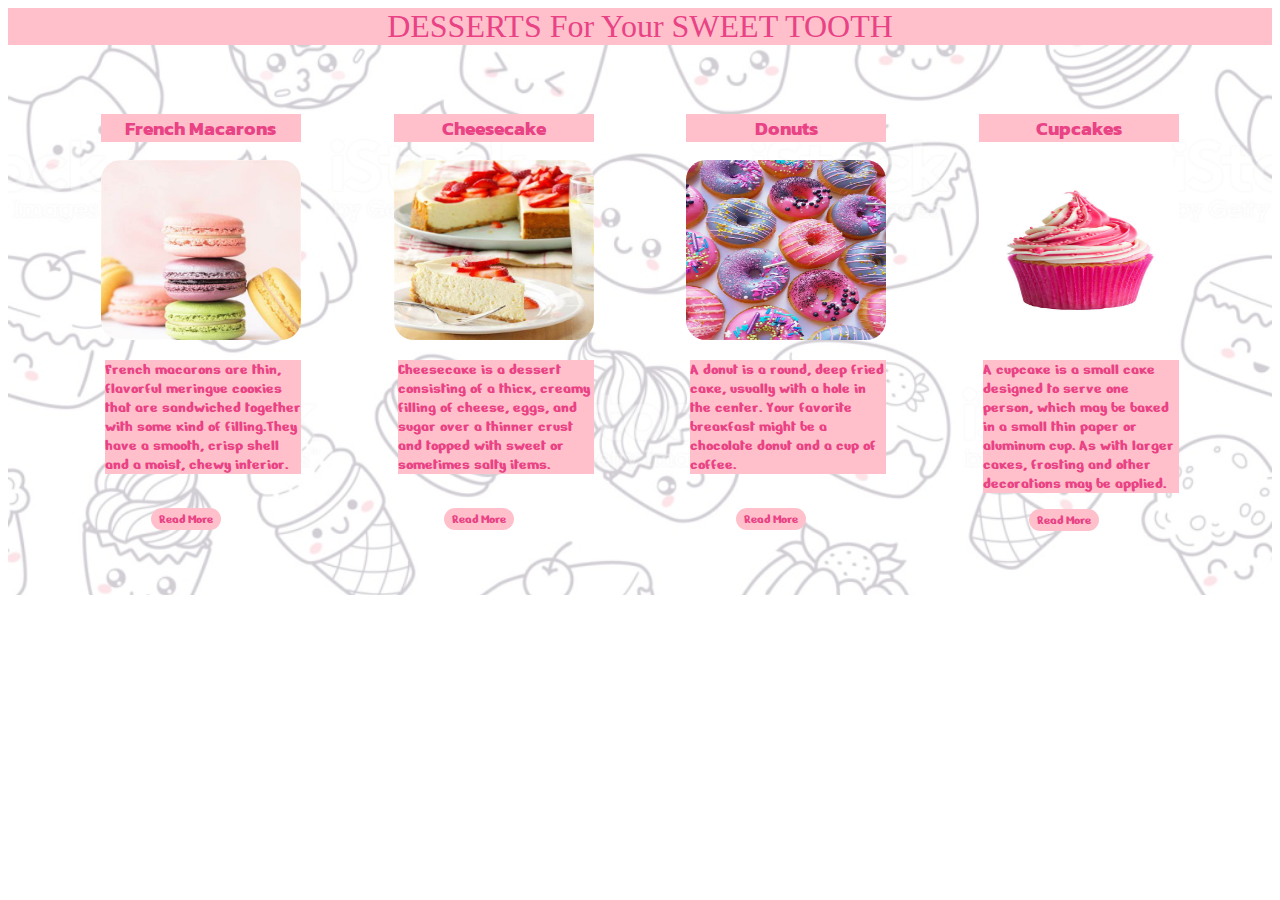
<file: index.html>
<!DOCTYPE html>
<html lang="en">

<head>
    <meta charset="UTF-8">
    <meta http-equiv="X-UA-Compatible" content="IE=edge">
    <meta name="viewport" content="width=device-width, initial-scale=1.0">
    <title>Document</title>
    <link rel="stylesheet" href="./foodgallery.css">
    <!-- <style>
        div.c1 {
  background: url("./images/fb.jpg") ;
  border: 2px solid black;
  /* opacity:0.6; */
}

div.parent{
  margin: 30px;
  background-color: #ffffff;
  border: 1px solid black;
  opacity: 0.6;
}
div.col {
  margin: 5%;
  font-weight: bold;
  color: #000000;
}


    </style> -->
</head>

<body>
    <!-- <div class="c1"> -->
        <div id="hd1">DESSERTS For Your SWEET TOOTH</div>
        <div class="parent">
            <!-- <div id="hd1">FOOD GALLERY</div> -->
            <div class="col col-1">
                <h3>French Macarons</h3>
                <img src="./images/f1.jpg" alt="">
                <p>French macarons are thin, flavorful meringue cookies that are sandwiched together with some kind of
                    filling.They have a smooth, crisp shell and a moist, chewy interior.</p>
                <br><button>Read More</button>
            </div>
            <div class="col col-2">
                <h3>Cheesecake</h3>
                <img src="./images/f2.jpg" alt="">
                <p>Cheesecake is a dessert consisting of a thick, creamy filling of cheese, eggs, and sugar over a
                    thinner crust and topped with sweet or sometimes salty items.</p>
                <br><button>Read More</button>
            </div>
            <div class="col col-3">
                <h3>Donuts</h3>
                <img src="./images/f3.jpg" alt="">
                <p> A donut is a round, deep fried cake, usually with a hole in the center. Your favorite breakfast
                    might be a chocolate donut and a cup of coffee.</p>
                <br>
                <button>Read More</button>
            </div>
            <div class="col col-4">
                <h3>Cupcakes</h3>
                <img src="./images/f4.jpg" alt="no image">
                <p>A cupcake is a small cake designed to serve one person, which may be baked in a small thin paper or
                    aluminum cup. As with larger cakes, frosting and other decorations may be applied. </p>
                <button>Read More</button>
            </div>
        </div>

    <!-- </div> -->
</body>

</html>
</file>
<file: foodgallery.css>
@import url('https://fonts.googleapis.com/css2?family=Kanit&family=Nerko+One&family=Pacifico&family=Patrick+Hand&display=swap');
#hd1{
    color:  rgb(233, 66, 133);
    text-align: center;
    background-color: pink;
    /* font-family: 'Nerko One', cursive; */
    /* width:200px; */
    height: 37px;
    /* margin-left: 520px; */
    margin-top: 1px;
    font-size: xx-large;
    /* font-family: 'Kanit', sans-serif; */
    /* font-family: 'Pacifico', cursive; */
}
/* body{
    background-image: url("./images/fb.jpg");
    background-size: cover;
    
} */

/* .c1{
    /* background-image: url("./images/fb.jpg");
    background-size: cover; */
     /* position: relative;
     height:550px;
     width:100%;  */
    /* opacity: 0.5; */
    /* opacity: 0.2; */

.parent{
    height:550px;
    width: 100%;
    /* background-color: aqua; */
    position: relative;
    display:flex; 
     justify-content: space-evenly;
    align-items: center;
    /* opacity:0.2; */
}
.parent::before{
    content: "";
    background-image: url("./images/fb2.jpg");
    background-size: cover;
    position: absolute;
    right:0px;
    left:0px;
    top:0px;
    bottom:0px;
    opacity:0.2;
}
.col{
    position: relative;
    width: 200px;
    height:450px;
    /* border: 1px pink solid; */
    /* background-color: white; */
    /* opacity: 0.5; */
    /* position: absolute; */
}
h3{
    text-align: center;
    background-color: pink;
    color:  rgb(233, 66, 133);
    font-family: 'Kanit', sans-serif;
}
.col-1 img{
    width: 200px;
    height: 180px;
    border-radius: 20px;
    /* margin-left: 4px; */
    
}
.col-2 img{
    width: 200px;
    height: 180px;
    border-radius: 20px;
    /* margin-left: 13px; */
    
}
.col-3 img{
    width: 200px;
    height: 180px;
    border-radius: 20px;
    /* margin-left: 13px; */
    
}
.col-4 img{
    width: 200px;
    height: 180px;
    border-radius: 20px;
    /* margin-left: 13px; */
    
}


P{
    margin-left: 4px;
    color: rgb(233, 66, 133);
    font-family: 'Nerko One', cursive;
    background-color: pink;
}
button{
    background-color: pink;
    color:  rgb(233, 66, 133);
    border: 2px pink solid;
    border-radius: 20px;
    margin-left: 50px;
    font-family: 'Nerko One', cursive;
}
button:hover{
background-color:  rgb(233, 66, 133);
color: pink;
border: 2px white solid;
}
</file>
